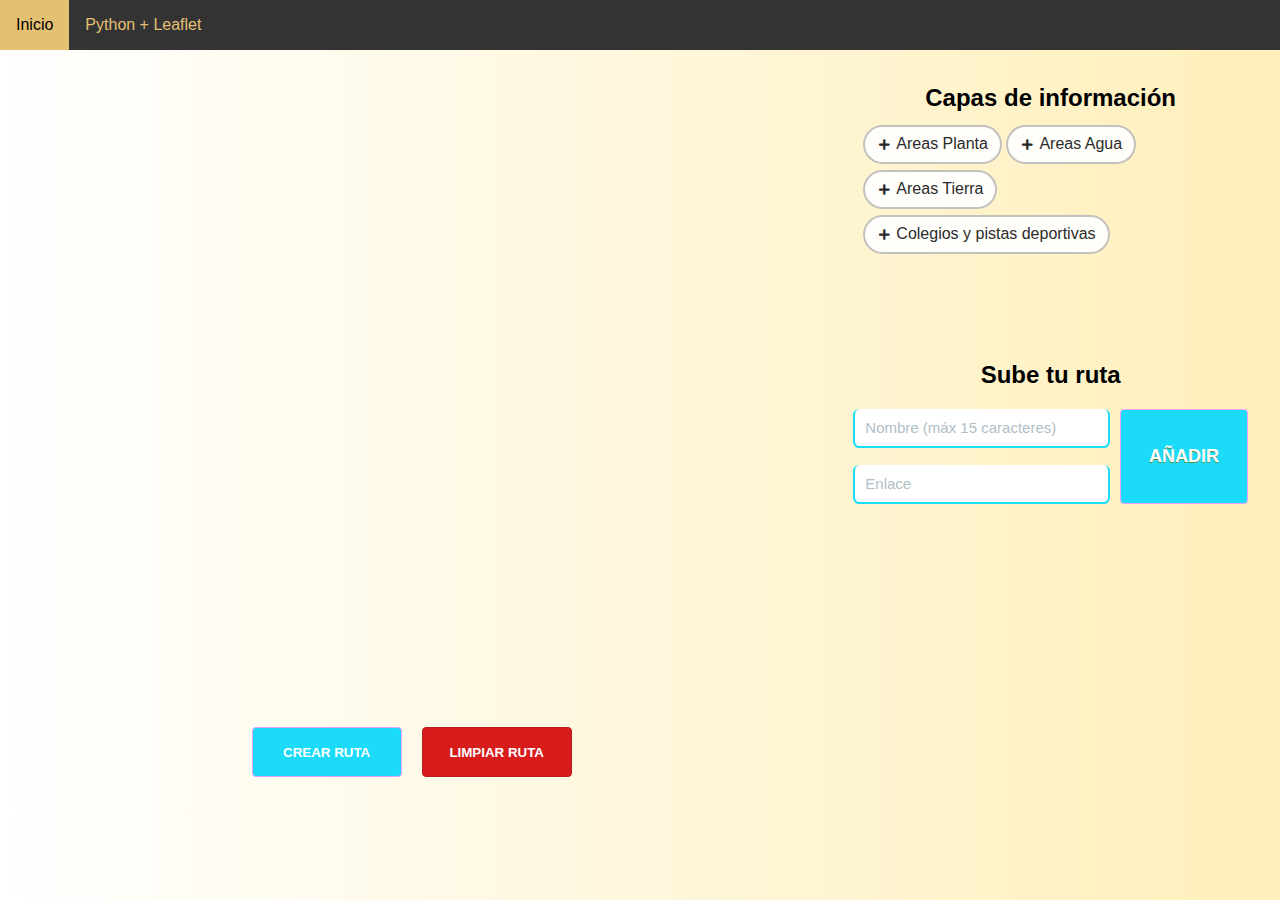
<file: index.html>
<!DOCTYPE html>
<html lang="es">

<head>
	<link href="[data-uri]" rel="icon" type="image/x-icon" />
	<meta name="viewport" content="initial-scale=1.0, user-scalable=no" />
	<meta http-equiv="Content-Type" content="text/html; charset=UTF-8" />
	<title>PokéRuta</title>
	<link rel="stylesheet" type="text/css"
		href="https://cdnjs.cloudflare.com/ajax/libs/font-awesome/5.10.2/css/all.css" />
	<link rel="stylesheet" type="text/css" href="css/style.css" />
</head>

<body onload="initialize()">
	<nav>
		<ul class="navigation">
			<li class="selected navitem">
				<a href="index.html">Inicio</a>
			</li>
			<li class="navitem">
				<a href="python.html">Python + Leaflet</a>
			</li>
		</ul>
	</nav>
	<main class="grid">
		<div id="map_canvas" class="map"></div>
		<div class="controls">
			<section class="wms">
				<h2>Capas de información</h2>
				<ul class="check-list">
					<li>
						<input type="checkbox" id="zona_verde"
							value="Gijon:LU_Zona_Verde,Gijon:Rutas_Verdes,Gijon:Zona_Verde" onclick="check(this);"
							class="checkbox" />
						<label for="zona_verde">Areas Planta</label>
					</li>
					<li>
						<input type="checkbox" id="zona_agua" value="Gijon:Rios" onclick="check(this);"
							class="checkbox" />
						<label for="zona_agua">Areas Agua</label>
					</li>
					<li>
						<input type="checkbox" id="zona_tierra" value="Gijon:Playas" onclick="check(this);"
							class="checkbox" />
						<label for="zona_tierra">Areas Tierra</label>
					</li>
					<li>
						<input type="checkbox" id="POIs"
							value="Gijon:Colegios_Electorales,Gijon:Instalaciones_Deportivas" onclick="check(this);"
							class="checkbox" />
						<label for="POIs">Colegios y pistas deportivas</label>
					</li>
				</ul>
			</section>
			<section class="upload">
				<h2>Sube tu ruta</h2>
				<!--<form class="upl-zone">
					<input id="myroutes" type="file" multiple accept=".KML,.KMZ">
					<p id="uploaded"></p>
					<p>Arrastra tus rutas o haz click (solo archivos KML o KMZ).</p>
				</form>-->
				<form class="upl-form">
					<input id="fileName" type="text" name="name" maxlength="15" 
						placeholder="Nombre (máx 15 caracteres)"/>
					<input id="fileUrl" type="url" name="file" placeholder="Enlace"/>
					<button type="button" onclick="loadFile()">Añadir</button>
				</form>
				<div id="kml-list">
				</div>
			</section>
		</div>
		<div class="create">
			<button id="create_btn" onclick="startDrawing()">Crear ruta</button>
			<button id="finish_route" class="occult" onclick="finishRoute()">Finalizar ruta</button>
			<button id="clear_btn" onclick="clearRoute()">Limpiar ruta</button>
			<button id="kml_btn" onclick="toKML()" class="occult">Guardar KML</button>
			<button id="dir_btn" onclick="showDirections()" class="occult">Ver direcciones</button>
			<p id="duration_route"></p>
		</div>
		<div id="directions-panel" class="occult"></div>
	</main>
	<script src="js/constants.js" type="text/javascript"></script>
	<script type="text/javascript" src="js/xmlwriter.js"></script>
	<script type="text/javascript" src="js/script.js"></script>
	<script type="text/javascript" src="http://maps.google.com/maps/api/js?key=AIzaSyAaBo7bx5QaWY44Z4In3u8BNLGJxHiiLzs"></script>
</body>
</html>
</file>
<file: css/style.css>
/*topnav*/

nav {
    background-color: #333;
    top: 0;
    position: absolute;
    width: 100%;
    padding: 0;
    z-index: 1;
}

.navigation li a {
    text-decoration: none;
    color: #e4c073;
    padding: 1em;
    display: block;
}

.navigation {
    list-style: none;
    margin: 0;
    padding-left: 0;
}

.navigation li {
    float: left;
    display: block;
    text-align: center;
    text-decoration: none;
    margin: 0;
    font-size: 1em;
    position: relative;
}

.navigation>li:hover, .navigation>li:focus {
    background: #e4c073;
    color: black;
}

.navigation>li:hover>a, .navigation>li:focus>a {
    color: black;
}

.navigation li:focus a {
    outline: none;
}

.selected {
    background-color: #e4c073;
    color: black;
}

.navigation>.selected>a {
    color: black;
}

/** body - main **/

body {
    background: linear-gradient(to right, #FFFFFF, #FFEFBA);
    color: black;
    margin: 0;
    font-family: 'Segoe UI', Tahoma, Geneva, Verdana, sans-serif;
}

main {
    margin: 2em;
    margin-top: 4em;
}

/** map **/

.grid {
    display: grid;
    grid-template-columns: 2fr 1fr;
    grid-template-rows: auto;
    grid-template-areas: "map controls";
    grid-gap: 2em;
}

.map {
    grid-area: "map";
    height: 70vh;
}

/** controls **/

.controls {
    grid-area: "controls";
    display: grid;
    grid-template-rows: 44% 56%;
    grid-template-columns: auto;
    grid-template-areas: "wms" "upload";
}

.wms {
    grid-area: "wms";
    display: flex;
    flex-direction: column;
    align-items: center;
}

.wms h2 {
    margin-bottom: 0;
}

/** checkboxes **/

.check-list {
    list-style: none;
    padding: 10px;
    margin-top: 0;
}

.check-list li {
    display: inline;
}

.check-list li label {
    display: inline-block;
    background-color: rgba(255, 255, 255, .9);
    border: 2px solid rgba(54, 54, 54, 0.3);
    color: #2b2b2b;
    border-radius: 25px;
    white-space: nowrap;
    margin: 3px 0px;
    user-select: none;
    transition: all .2s;
    padding: 8px 12px;
    cursor: pointer;
}

.check-list li label::before {
    font-family: "Font Awesome 5 Free";
    display: inline-block;
    font-style: normal;
    font-variant: normal;
    text-rendering: auto;
    font-weight: 900;
    font-size: 12px;
    padding: 2px 6px 2px 2px;
    content: "\f067";
    transition: transform .3s ease-in-out;
}

.check-list li input[type="checkbox"]:checked+label::before {
    content: "\f00c";
    transform: rotate(-360deg);
    transition: transform .3s ease-in-out;
}

.check-list li input[type="checkbox"]:checked+label {
    border: 2px solid #1bdbf8;
    background-color: #12bbd4;
    color: #fff;
    transition: all .2s;
}

.check-list li input[type="checkbox"] {
    display: absolute;
    position: absolute;
    opacity: 0;
}

.check-list li input[type="checkbox"]:focus+label {
    border: 2px solid #e9a1ff;
}

/** upload **/

.upload {
    grid-area: "upload";
    display: flex;
    flex-direction: column;
    align-items: center;
}

.upl-zone {
    position: relative;
    background-color: rgb(228, 192, 115, 0.3);
    width: 100%;
    height: 100%;
    border: 4px dashed #fff;
    display: flex;
    flex-direction: column-reverse;
    align-items: center;
    justify-content: center;
}

.upl-zone input[type="file"] {
    position: absolute;
    width: 100%;
    height: 100%;
    top: 0;
    left: 0;
    right: 0;
    bottom: 0;
    opacity: 0;
    margin: 0;
    padding: 0;
    outline: none;
    cursor: pointer;
}

.upl-zone p {
    text-align: center;
    color: #2b2b2b;
    vertical-align: middle;
}

.upl-form {
    display: grid;
    grid-template-columns: 65% auto;
    grid-template-rows: auto auto;
    grid-row-gap: 17px;
    grid-column-gap: 10px;
    width: 100%;
}

#fileName {
    grid-column-start: 1;
    grid-column-end: 2;
    grid-row-start: 1;
    grid-row-end: 2;
}

#fileUrl {
    grid-column-start: 1;
    grid-column-end: 2;
    grid-row-start: 2;
    grid-row-end: 3;
}

.upl-form button {
    grid-column-start: 2;
    grid-column-end: 3;
    grid-row-start: 1;
    grid-row-end: 3;
}

.upl-form input {
    display: block;
    margin: 0;
    padding: 10px;
    font-size: 15px;
    line-height: 15px;
    border-radius: 0.4rem;
    transition: all .5s ease;
    transition-property: box-shadow, border-color;
    border: 2px solid #1bdbf8;
    border-top: none;
}

.upl-form input::placeholder {
    color: #B0BEC5;
}

.upl-form input:focus {
    outline: none;
    box-shadow: 0.2rem 0.5rem 0.7rem rgba(36, 36, 36, 0.6);
    border-color: #e9a1ff;
}

.upl-form button {
    text-transform: uppercase;
    background-color: #1bdbf8;
    border-radius: 4px;
    border: 1px solid #e9a1ff;
    cursor: pointer;
    color: #ffffff;
    font-family: Arial;
    font-size: 18px;
    font-weight: bold;
    padding: 6px 12px;
    text-decoration: none;
    text-shadow: 0px 1px 0px #5b8a3c;
    transition: all 0.4s ease;
}

.upl-form button:hover {
    background-color: #e9a1ff;
    border-color: #1bdbf8;
}

#kml-list {
    height: 100%;
    max-height: 20vh;
    width: 100%;
    display: flex;
    flex-direction: column;
    align-items: center;
    overflow-y: auto;
    margin-top: 1em;
}

#kml-list button {
    background-color: #1bdbf8;
    border: 1px solid #e9a1ff;
    color: white;
    padding: 10px 24px;
    cursor: pointer;
    width: 100%;
    transition: background-color ease .5s;
}

#kml-list button:not(:last-child) {
    border-bottom: none;
}

#kml-list button:hover {
    background-color: #d373be;
}

/** create **/

.create {
    display: flex;
    flex-direction: row;
    align-items: center;
    justify-content: center;
}

.create button {
    margin-right: 20px;
    text-transform: uppercase;
    color: white;
    padding: 10px 24px;
    cursor: pointer;
    width: 150px;
    height: 50px;
    border-radius: 4px;
    font-weight: bold;
    text-decoration: none;
    background-color: #1bdbf8;
    border: 1px solid #e9a1ff;
    transition: all .5s ease-in-out;
}

#create_btn:hover, #dir_btn:hover {
    background-color: #14a5bb;
    border: 1px solid #8b6297;
}

#clear_btn {
    background-color: #d81b1b;
    border: 1px solid #b81f1f;
}

#clear_btn:hover {
    background-color: #a71515;
    border: 1px solid #7c1616;
}

#finish_route, #kml_btn {
    background-color: #21d81b;
    border: 1px solid #1bb616;
}

#finish_route:hover, #kml_btn:hover {
    background-color: #1bb616;
    border: 1px solid #179613;
}

#duration_route {
    font-weight: bold;
    padding: 10px 5px;
}

.occult {
    display: none;
}
</file>
